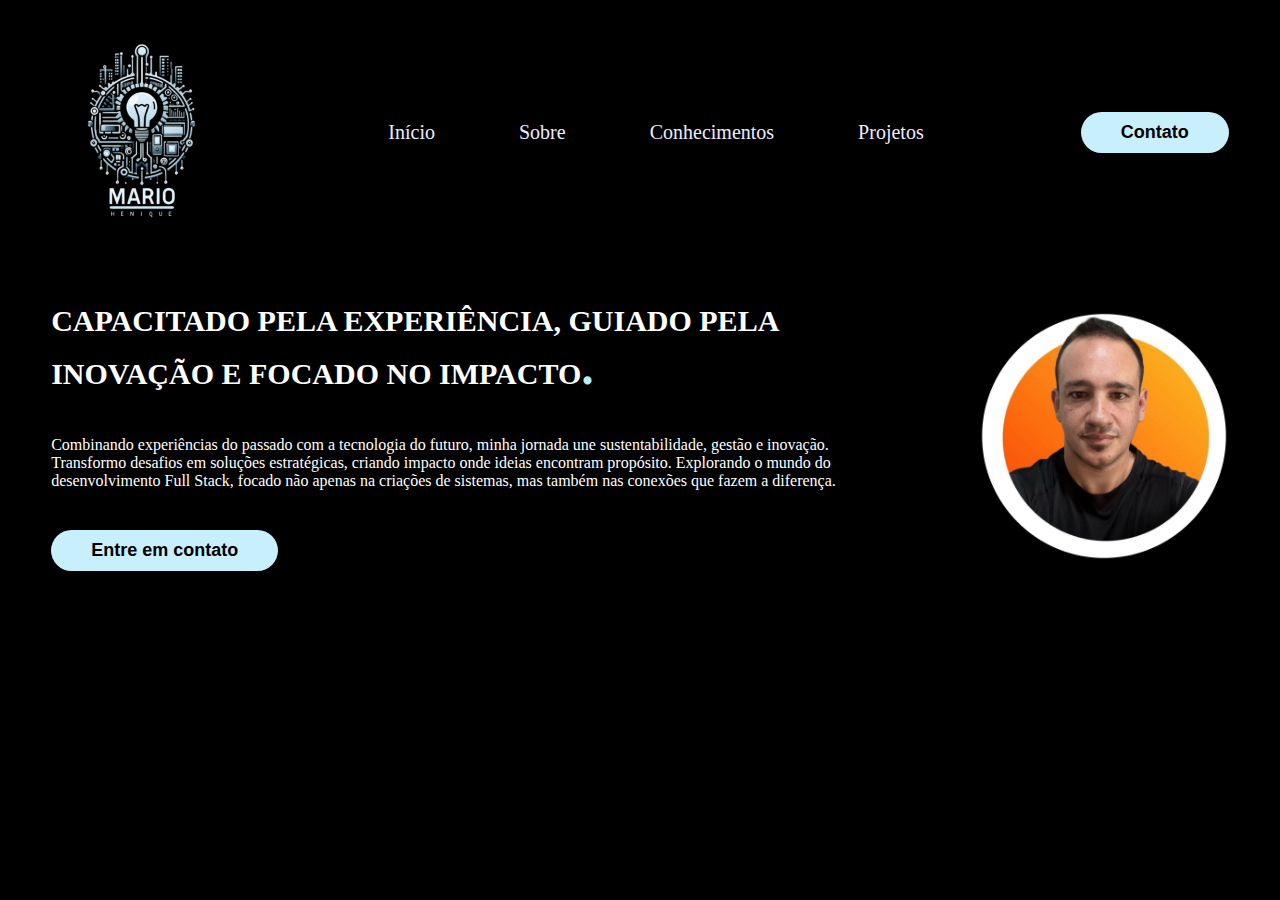
<file: index.html>
<!DOCTYPE html>
 <html lang="pt-br">
 <head>
    <meta charset="UTF-8">
    <meta name="viewport" content="width=device-width, initial-scale=1.0">
    <meta name="description" content="Portfólio de Mário Henrique, destacando habilidades em Desenvolvimento Full Stack, sustentabilidade e inovação. Explore projetos, conhecimentos e entre em contato!">
    <!-- GOOGLE FONTES-->
    <link rel="preconnect" href="https://fonts.googleapis.com">
    <link rel="preconnect" href="https://fonts.gstatic.com" crossorigin>
    <link href="https://fonts.googleapis.com/css2?family=Poppins:ital,wght@0,100;0,400;0,500;0,700;1,100;1,700&display=swap" rel="stylesheet">
    <!-- fim GOOGLE FONTES-->

    <!--bootstrap icons link-->
    <link rel="stylesheet" href="https://cdn.jsdelivr.net/npm/bootstrap-icons@1.11.3/font/bootstrap-icons.min.css">
    <!--fim bootstrap icons link-->
    <link rel="stylesheet" href="style.css">  
    <title>Portifólio Mário Henrique</title>
    
 </head>
 <body>
    
    <header>
        <div class="interface">
            <div class="log">
                <a href="#">
                    <img src="imagens/sem fundo logo mario.png" width="180" height="180" alt="Logo Mário"> 
                </a>
            </div>

            <nav class="menu-desktop">
                <ul>
                    <li><a href="#">Início</a></li>
                    <li><a href="#">Sobre</a></li>
                    <li><a href="#">Conhecimentos</a></li>
                    <li><a href="#">Projetos</a></li>
                </ul>
            </nav>
            <div  class="btn-contato">
                <a href="#">
                    <button>Contato</button>
                </a>
            </div>

        </div>

    </header>

    <main>
        <section class="topo-do-site">
            <div class="interface">
                <div class="flex">
                    <div class="txt-topo-site ">
                        <h1>CAPACITADO PELA EXPERIÊNCIA,
                            GUIADO PELA INOVAÇÃO E FOCADO NO IMPACTO<span>.</span></h1>

                        <p> 
                            Combinando experiências do passado com a tecnologia do futuro, minha jornada une sustentabilidade, gestão e inovação. 
                            Transformo desafios em soluções estratégicas, criando impacto onde ideias encontram propósito. Explorando o mundo do desenvolvimento Full Stack, focado não apenas na criações de sistemas, mas também nas conexões que fazem a diferença. 
                        </p>

                        <div class="btn-contato">
                            <a href="#">
                                <button>Entre em contato</button>
                            </a>

                        </div>
                    </div>    

                    <div class="img-topo-site">
                        <img src="imagens/Foto mario circulo fundo transparente.png" width="250" height="250" alt="Foto Mário">
                    
                    </div>    
                    </div>
                </div>
            </div>

        </section><!--topo-do-site-->

        <section class="especialidades">
            <div class="interface">
                <h2 class="titulo"><span>MAIS</span></h2>
                <div class="flex">
                    <div class="especialidade-box">
                        <i class="bi bi-cart"></i>
                        <h3>Loja Online</h3>
                        <p>Lorem ipsum dolor sit amet, consectetur adipisicing elit. Explicabo, similique?</p>

                    </div><!--epecialidades-box-->
                    <div class="especialidade-box">
                        <i class="bi bi-github"></i>
                        <h3>GitHub</h3>
                        <p>Lorem ipsum dolor sit amet, consectetur adipisicing elit. Explicabo, similique?</p>

                    </div><!--epecialidades-box-->
                    <div class="especialidade-box">
                        <i class="bi bi-instagram"></i>
                        <h3>Instagram</h3>
                        <p>Lorem ipsum dolor sit amet, consectetur adipisicing elit. Explicabo, similique?</p>

                    </div><!--epecialidades-box-->
                </div><!--especialidades flex-->
            </div><!--interface-->
        </section><!--especialidades-->
    </main>

 </body>
 </html>
</file>
<file: style.css>
/* ESTILO GERAL*/
*{
    margin: 0;
    padding: 0;
    box-sizing: border-box;
}

.poppins-thin {
    font-family: "Poppins", sans-serif;
    font-weight: 100;
    font-style: normal;
  }

body{
    background-color: black;
    min-height: 100vh;
}

.interface{
    max-width: 1280px;
    margin: 0 auto;
}

.flex{
    display: flex;
}

.btn-contato button{
    padding: 10px 40px;
    font-size: 18px;
    font-weight: 600;
    color:black;
    background-color: rgb(199, 239, 252);
    border: 0;
    border-radius: 30px ;
    cursor:pointer;
}

.btn-contato button:hover{
    box-shadow: 0px 0px 8px rgb(201, 201, 253);
    transform: scale(1.05) ;
}

header a:hover{
    color: white;
    transform: scale(1.08);
}

/* ESTILO CABEÇALHO*/

header{
    padding: 40px 4%;
}

header > .interface{
    display: flex;
    align-items: center ;
    justify-content:space-between ;
}


header a{
    color: rgb(238, 237, 255);
    text-decoration: none;
    display: inline-block;
    transition: .1s;
}

header nav ul{
    list-style: none ;
}

header nav ul li{
    display: inline-block ;
    padding: 0 40px;
    font-size: 20px;
}


/* ESTILO do topo CABEÇALHO*/

section.topo-do-site{
    padding: 40px 4%;
}

section.topo-do-site .flex{
    align-items: center;
    justify-content: center;
    gap:80px;
}

/*.topo-do-site .txt-topo-site{

}
*/

.topo-do-site .txt-topo-site h1{
    color: rgb(255, 255, 255);
    font-size: 30px;

}


.topo-do-site h1 span{
    color: rgb(175, 244, 244);
    font-size: 50px;
}

.topo-do-site .txt-topo-site p{
    color: rgb(255, 255, 255);
    margin: 40px 0%;
}

/* imagem*/

@keyframes flutuar{
    0%{
        top: 0px;;
    }
    100%{
        top:20px;
    }
}

.topo-do-site .img-topo-site img{
    position: relative;
    animation: flutuar 2.3s ease-in-out infinite alternate;

}
</file>
